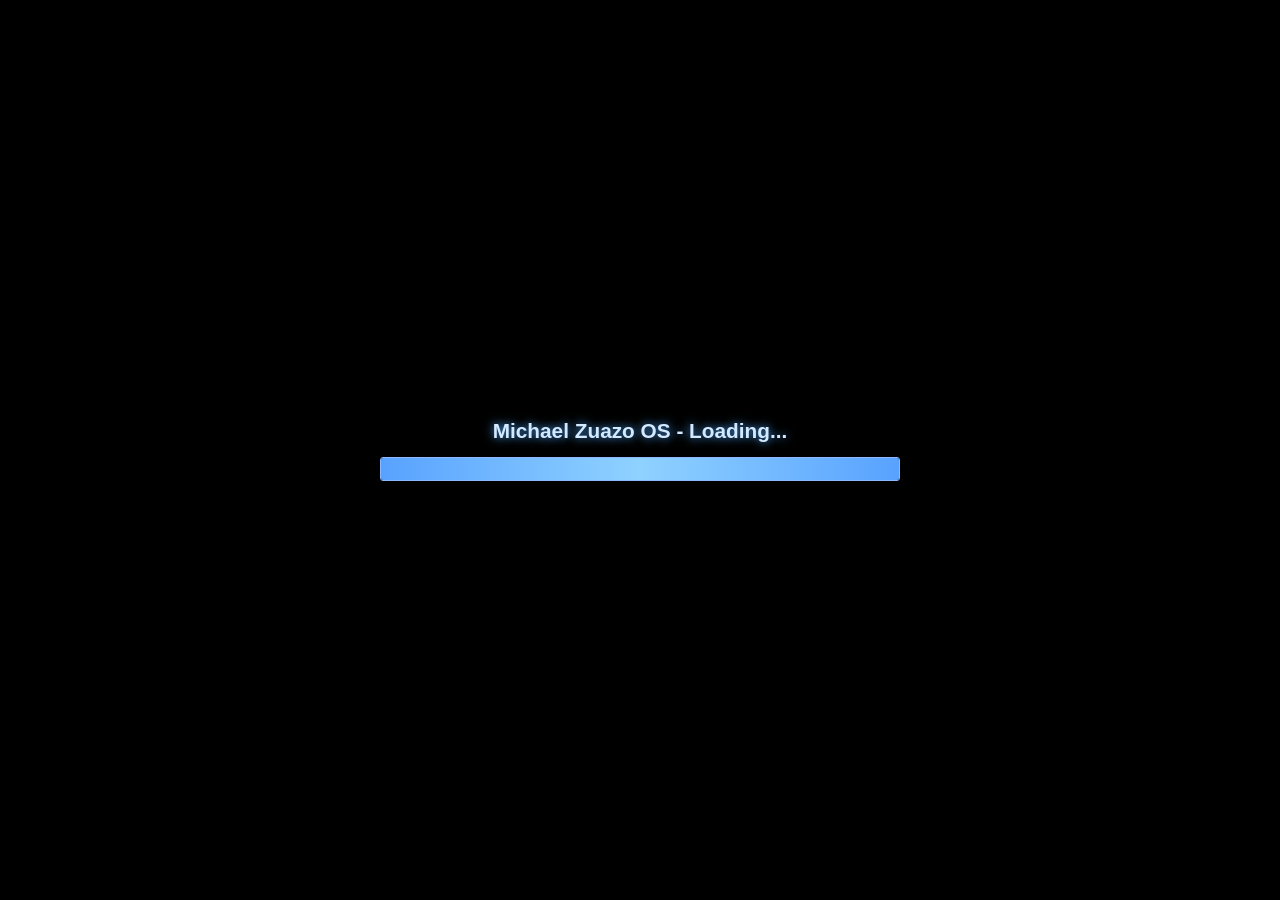
<file: index.html>
<!DOCTYPE html>
<html lang="en">
<head>
  <meta charset="UTF-8">
  <meta name="viewport" content="width=device-width, initial-scale=1.0">
  <title>Michael Zuazo OS - Interactive Resume</title>
  <link rel="stylesheet" href="./css/aero.css">
  <link rel="stylesheet" href="./css/desktop.css">
  <link rel="stylesheet" href="./css/taskbar.css">
  <link rel="stylesheet" href="./css/apps.css">
</head>
<body>
  <div id="boot-screen" class="boot-screen">
    <div class="boot-content">
      <h1>Michael Zuazo OS - Loading...</h1>
      <div class="boot-bar"><div class="boot-progress"></div></div>
    </div>
  </div>

  <main id="desktop" class="desktop hidden">
    <div class="wallpaper-base"></div>
    <div class="cloud cloud-far"></div>
    <div class="cloud cloud-near"></div>
    <div class="bubble-layer"></div>
    <div class="flare-layer"></div>

    <section id="desktop-icons" class="desktop-icons" aria-label="Desktop icons"></section>
    <section id="window-layer" class="window-layer" aria-label="Application windows"></section>
    <div id="welcome-balloon" class="welcome-balloon hidden">Welcome back, Michael!</div>
  </main>

  <footer class="taskbar hidden" id="taskbar">
    <button id="start-button" class="start-button" type="button">MZ</button>
    <div id="taskbar-tabs" class="taskbar-tabs"></div>
    <div class="system-tray">
      <span class="tray-icon" aria-hidden="true">📶</span>
      <span class="tray-icon" aria-hidden="true">👤</span>
      <span id="live-clock">00:00</span>
    </div>
  </footer>

  <script src="./js/appContents.js"></script>
  <script src="./js/mzAppsExtended.js"></script>
  <script src="./js/windowManager.js"></script>
</body>
</html>
</file>
<file: css/aero.css>
:root {
  --aero-blue: #4da6ff;
  --aero-glass: rgba(255, 255, 255, 0.25);
  --aero-glow: 0 0 20px rgba(100, 200, 255, 0.6);
  --chrome-gradient: linear-gradient(180deg, #e8e8e8 0%, #c0c0c0 100%);
  --xp-taskbar: linear-gradient(180deg, #245edb 0%, #3a7bd5 40%, #1e4fc2 100%);
  --xp-title: linear-gradient(90deg, #1956c4 0%, #3a86ff 100%);
}

* {
  box-sizing: border-box;
  user-select: none;
}

html,
body {
  margin: 0;
  padding: 0;
  width: 100%;
  height: 100%;
  overflow: hidden;
  font-family: Tahoma, "MS Sans Serif", Arial, sans-serif;
}

.hidden {
  display: none !important;
}

.boot-screen {
  position: fixed;
  inset: 0;
  background: #000;
  color: #d3e9ff;
  display: grid;
  place-items: center;
  z-index: 9999;
}

.boot-content {
  width: min(520px, 90vw);
  text-align: center;
}

.boot-content h1 {
  margin: 0 0 14px;
  font-size: 1.3rem;
  font-weight: 700;
  text-shadow: 0 0 10px #4da6ff;
}

.boot-bar {
  height: 24px;
  border: 1px solid #8db8ff;
  background: #101c30;
  border-radius: 3px;
  overflow: hidden;
}

.boot-progress {
  height: 100%;
  width: 0;
  background: linear-gradient(90deg, #58a2ff, #8fd2ff, #58a2ff);
  animation: bootProgress 2s ease forwards;
}

@keyframes bootProgress {
  from { width: 0; }
  to { width: 100%; }
}

.desktop {
  position: fixed;
  inset: 0;
  color: #fff;
}

.window-layer {
  position: absolute;
  inset: 0;
  padding-bottom: 48px;
}

.app-window {
  position: absolute;
  width: 620px;
  height: 460px;
  min-width: 320px;
  min-height: 220px;
  border-radius: 9px 9px 6px 6px;
  overflow: hidden;
  box-shadow: 0 8px 32px rgba(0, 0, 0, 0.4);
  border: 1px solid #15407f;
  background: rgba(255, 255, 255, 0.92);
}

.app-window.maximized {
  inset: 0 0 48px 0 !important;
  width: auto !important;
  height: auto !important;
  border-radius: 0;
}

.window-titlebar {
  position: relative;
  height: 32px;
  display: flex;
  align-items: center;
  background: var(--xp-title);
  color: #fff;
  padding: 0 8px;
  cursor: move;
}

.window-titlebar::before {
  content: "";
  position: absolute;
  left: 0;
  right: 0;
  top: 0;
  height: 50%;
  background: linear-gradient(180deg, rgba(255, 255, 255, 0.45), rgba(255, 255, 255, 0));
  pointer-events: none;
}

.window-controls {
  display: flex;
  gap: 6px;
  margin-right: 10px;
}

.window-controls button {
  width: 18px;
  height: 18px;
  border: 1px solid rgba(0, 0, 0, 0.4);
  border-radius: 50%;
  cursor: pointer;
}

.btn-close { background: #ff5a5a; }
.btn-min { background: #ffd85a; }
.btn-max { background: #4fe36f; }

.window-title {
  font-size: 0.86rem;
  font-weight: 700;
  text-shadow: 0 1px 0 rgba(0, 0, 0, 0.4);
}

.window-body {
  height: calc(100% - 32px);
  overflow: auto;
  background: rgba(255, 255, 255, 0.85);
  backdrop-filter: blur(12px);
}

.resize-handle {
  position: absolute;
  right: 0;
  bottom: 0;
  width: 20px;
  height: 20px;
  cursor: nwse-resize;
  background: linear-gradient(135deg, transparent 40%, rgba(0, 0, 0, 0.22) 40%, rgba(0, 0, 0, 0.22) 50%, transparent 50%);
}
</file>
<file: css/desktop.css>
.wallpaper-base,
.cloud,
.bubble-layer,
.flare-layer {
  position: absolute;
  inset: 0;
  pointer-events: none;
}

.wallpaper-base {
  background-image: url("../Assets/Windows_xp.jpg");
  background-size: cover;
  background-position: center;
}

.cloud {
  opacity: 0.3;
}

.cloud-far {
  background: radial-gradient(circle at 15% 25%, rgba(255, 255, 255, 0.42), transparent 24%),
              radial-gradient(circle at 65% 20%, rgba(255, 255, 255, 0.38), transparent 28%);
  animation: driftFar 85s linear infinite;
}

.cloud-near {
  background: radial-gradient(circle at 35% 35%, rgba(255, 255, 255, 0.55), transparent 30%),
              radial-gradient(circle at 80% 38%, rgba(255, 255, 255, 0.45), transparent 26%);
  animation: driftNear 55s linear infinite;
}

@keyframes driftFar { from { transform: translateX(-8%); } to { transform: translateX(8%); } }
@keyframes driftNear { from { transform: translateX(6%); } to { transform: translateX(-6%); } }

.bubble-layer {
  background:
    radial-gradient(circle at 18% 20%, rgba(255, 255, 255, 0.5) 0 3%, rgba(255, 255, 255, 0.2) 12%, transparent 14%),
    radial-gradient(circle at 75% 25%, rgba(255, 255, 255, 0.45) 0 2%, rgba(255, 255, 255, 0.15) 9%, transparent 11%),
    radial-gradient(circle at 82% 73%, rgba(255, 255, 255, 0.42) 0 2%, rgba(255, 255, 255, 0.14) 8%, transparent 10%);
}

.flare-layer {
  background: radial-gradient(circle at 86% 12%, rgba(255, 255, 255, 0.55), transparent 30%);
  mix-blend-mode: screen;
}

.desktop-icons {
  position: absolute;
  top: 18px;
  left: 18px;
  display: grid;
  grid-template-columns: repeat(2, 92px);
  gap: 18px 22px;
  z-index: 3;
}

.desktop-icon {
  width: 92px;
  text-align: center;
  color: #fff;
  text-shadow: 1px 1px 2px rgba(0, 0, 0, 0.85);
  border-radius: 6px;
  padding: 6px 2px;
  cursor: default;
}

.desktop-icon img,
.desktop-icon .icon-fallback {
  width: 44px;
  height: 44px;
  margin: 0 auto 6px;
}

.desktop-icon-img {
  display: block;
  object-fit: contain;
}

.icon-fallback {
  display: grid;
  place-items: center;
  font-size: 1.7rem;
}

.desktop-icon:hover {
  transform: scale(1.1);
  box-shadow: 0 0 12px rgba(77, 166, 255, 0.8);
}

.desktop-icon.selected {
  background: rgba(36, 94, 219, 0.6);
}

.desktop-icon-label {
  font-size: 0.76rem;
  line-height: 1.2;
}

.desktop-icon {
  opacity: 0;
  animation: iconIn 0.5s forwards;
}

@keyframes iconIn {
  from { transform: translateY(10px); opacity: 0; }
  to { transform: translateY(0); opacity: 1; }
}

.welcome-balloon {
  position: absolute;
  bottom: 58px;
  right: 18px;
  background: linear-gradient(180deg, #f5fbff 0%, #d2ecff 100%);
  border: 1px solid #5d95d8;
  color: #143a66;
  padding: 8px 12px;
  border-radius: 8px;
  box-shadow: var(--aero-glow);
  z-index: 9;
  font-size: 0.8rem;
}
</file>
<file: css/taskbar.css>
.taskbar {
  position: fixed;
  left: 0;
  right: 0;
  bottom: 0;
  height: 44px;
  display: flex;
  align-items: center;
  background: linear-gradient(180deg, #3d89f0 0%, #2e69d8 45%, #2457c8 65%, #1c43ab 100%);
  border-top: 1px solid #89b8ff;
  box-shadow: inset 0 1px 0 rgba(255, 255, 255, 0.75), inset 0 -1px 0 rgba(0, 0, 0, 0.35);
  z-index: 1000;
}

.start-button {
  margin: 0 6px 0 4px;
  min-width: 96px;
  height: 36px;
  border-radius: 0 16px 16px 0;
  border: 1px solid #2b6f15;
  border-left: 0;
  background: linear-gradient(180deg, #7fde53 0%, #4eaf28 52%, #3a8f1b 100%);
  color: #fff;
  font-size: 1.05rem;
  font-weight: 700;
  font-style: italic;
  letter-spacing: 0.4px;
  text-shadow: 0 1px 1px rgba(0, 0, 0, 0.55);
  box-shadow: inset 0 1px 0 rgba(255, 255, 255, 0.75), inset 0 -2px 0 rgba(0, 0, 0, 0.22);
  cursor: pointer;
}

.start-button:hover {
  filter: brightness(1.06);
}

.start-button:active {
  transform: translateY(1px);
  filter: brightness(0.95);
}

.taskbar-tabs {
  display: flex;
  align-items: center;
  gap: 4px;
  flex: 1;
  overflow-x: auto;
  padding-right: 6px;
}

.taskbar-tab {
  height: 30px;
  min-width: 170px;
  border: 1px solid #17418f;
  border-radius: 3px;
  background: linear-gradient(180deg, #5e99ea 0%, #3c78ce 100%);
  color: #fff;
  font-size: 0.75rem;
  padding: 0 10px;
  text-align: left;
  text-shadow: 0 1px 0 rgba(0, 0, 0, 0.4);
  box-shadow: inset 0 1px 0 rgba(255, 255, 255, 0.45);
  cursor: pointer;
}

.taskbar-tab.active {
  background: linear-gradient(180deg, #cfe6ff 0%, #93bbe9 60%, #6d9fd8 100%);
  color: #0d2d5a;
  border-color: #315f9d;
  text-shadow: none;
}

.taskbar-tab:hover:not(.active) {
  filter: brightness(1.08);
}

.system-tray {
  min-width: 152px;
  height: 100%;
  display: flex;
  align-items: center;
  justify-content: flex-end;
  gap: 8px;
  padding: 0 10px 0 10px;
  border-left: 1px solid rgba(255, 255, 255, 0.45);
  background: linear-gradient(180deg, #6aa0e5 0%, #4f84ce 55%, #3d70bb 100%);
  font-size: 0.78rem;
  color: #f6fbff;
  text-shadow: 0 1px 0 rgba(0, 0, 0, 0.4);
}

.tray-avatar {
  width: 24px;
  height: 24px;
  border-radius: 50%;
  border: 1px solid rgba(255, 255, 255, 0.8);
}
</file>
<file: css/apps.css>
/* --- Shared: app windows that fill the chrome body --- */
.window-body--fill {
  padding: 0 !important;
  overflow: hidden;
}

.window-body--fill > .aim-shell,
.window-body--fill > .ms-root,
.window-body--fill > .wa-root,
.window-body--fill > .forum-root,
.window-body--fill > .xb-root,
.window-body--fill > .oe-root,
.window-body--fill > .sys-root {
  height: 100%;
  min-height: 0;
}

/* ===================== AIM (classic buddy list + IM) ===================== */
.aim-shell {
  display: flex;
  flex-direction: column;
  height: 100%;
  font: 11px Tahoma, "MS Sans Serif", Arial, sans-serif;
  background: #ece9d8;
  color: #000;
}

.aim-menubar {
  display: flex;
  gap: 10px;
  padding: 3px 6px 4px;
  background: linear-gradient(180deg, #fff 0%, #ece9d8 55%, #dcd8cf 100%);
  border-bottom: 1px solid #aca899;
  flex-shrink: 0;
}

.aim-menubar span {
  color: #000;
}

.aim-main {
  display: flex;
  flex: 1;
  min-height: 0;
  border-top: 1px solid #fff;
}

.aim-buddies {
  width: 232px;
  flex-shrink: 0;
  background: linear-gradient(90deg, #d6e5fa 0%, #c9daf5 40%, #b8cce8 100%);
  border-right: 1px solid #7a96b8;
  display: flex;
  flex-direction: column;
  min-height: 0;
}

.aim-userbar {
  display: flex;
  align-items: center;
  gap: 8px;
  padding: 8px 8px 6px;
  background: linear-gradient(180deg, #eef4fc 0%, #d3e2f4 100%);
  border-bottom: 1px solid #8aa7c4;
}

.aim-userbar img {
  width: 40px;
  height: 40px;
  border: 1px solid #6b8db3;
  object-fit: cover;
}

.aim-user-meta {
  line-height: 1.25;
}

.aim-sn {
  font-weight: 700;
  color: #0b2c5a;
}

.aim-status {
  font-size: 10px;
  color: #444;
}

.aim-buddy-scroll {
  flex: 1;
  overflow: auto;
  padding: 4px 2px 6px;
}

.aim-group {
  margin-bottom: 2px;
}

.aim-group-hd {
  padding: 3px 6px;
  font-weight: 700;
  font-size: 10px;
  color: #1a3a6e;
  cursor: pointer;
  user-select: none;
  border-radius: 2px;
}

.aim-group-hd:hover {
  background: rgba(255, 255, 255, 0.35);
}

.aim-group-hd.collapsed + .aim-group-body {
  display: none;
}

.aim-group-body {
  padding: 0 2px 4px 10px;
}

.aim-buddy {
  padding: 4px 6px;
  margin: 1px 0;
  cursor: pointer;
  border-radius: 2px;
  font-size: 11px;
  border: 1px solid transparent;
}

.aim-buddy:hover {
  background: rgba(255, 255, 255, 0.45);
}

.aim-buddy.active {
  background: #316ac5;
  color: #fff;
  border-color: #245edc;
}

.aim-chat {
  flex: 1;
  display: flex;
  flex-direction: column;
  min-width: 0;
  background: #ece9d8;
}

.aim-chat-titlebar {
  padding: 5px 8px;
  background: linear-gradient(180deg, #fff 0%, #d8e5f7 45%, #b8cce8 100%);
  border-bottom: 1px solid #7a96b8;
  font-weight: 700;
  color: #0b2c5a;
  flex-shrink: 0;
}

.aim-chat-log {
  flex: 1;
  overflow: auto;
  background: #fff;
  margin: 6px;
  border: 1px solid #7a96b8;
  padding: 8px 10px;
  font: 12px Arial, Helvetica, sans-serif;
  box-shadow: inset 0 1px 0 #fff;
}

.aim-msg {
  margin: 0 0 10px;
  line-height: 1.35;
}

.aim-ts {
  color: #666;
  font-size: 10px;
}

.aim-name-buddy {
  color: #800000;
  font-weight: 700;
}

.aim-name-me {
  color: #000080;
  font-weight: 700;
}

.aim-running {
  display: inline-block;
  width: 14px;
  text-align: center;
  margin-right: 2px;
}

/* ===================== MySpace (~2006) ===================== */
.ms-root {
  overflow: auto;
  background: #000 url("../Assets/myspace_background.jfif") center top / cover no-repeat fixed;
  color: #fff;
  font: 11px Verdana, Arial, sans-serif;
}

.ms-inner {
  max-width: 820px;
  margin: 0 auto;
  padding: 12px 10px 24px;
}

.ms-table {
  width: 100%;
  border-collapse: separate;
  border-spacing: 8px;
}

.ms-table td {
  vertical-align: top;
}

.ms-col-left {
  width: 200px;
}

.ms-col-mid {
  min-width: 0;
}

.ms-col-right {
  width: 300px;
}

.ms-panel {
  background: rgba(0, 0, 0, 0.55);
  border: 2px solid #ff69b4;
  box-shadow: 0 0 12px rgba(255, 0, 180, 0.35);
  padding: 10px;
}

.ms-profile-pic {
  text-align: center;
}

.ms-profile-pic img {
  width: 170px;
  max-width: 100%;
  border: 3px solid #fff;
  outline: 2px solid #ff1493;
}

.ms-contact {
  margin-top: 10px;
  font-size: 10px;
  line-height: 1.5;
}

.ms-contact strong {
  color: #ff9edf;
}

.ms-headline {
  font-size: 22px;
  font-weight: 700;
  letter-spacing: -0.5px;
  margin: 0 0 6px;
  animation: msGlitter 2.5s ease-in-out infinite;
}

@keyframes msGlitter {
  0%,
  100% {
    text-shadow: 0 0 6px #fff, 0 0 12px #ff69b4, 2px 0 #ff1493;
    color: #fff;
  }
  50% {
    text-shadow: 0 0 10px #0ff, 0 0 18px #ff69b4, -2px 0 #ff1493;
    color: #ffe4ff;
  }
}

.ms-marquee-wrap {
  margin: 6px 0 12px;
  overflow: hidden;
  border: 1px solid #ff69b4;
  background: rgba(40, 0, 40, 0.6);
}

.ms-marquee {
  white-space: nowrap;
  animation: msMarquee 18s linear infinite;
  padding: 4px 0;
  font-size: 10px;
  color: #ffb7f4;
}

@keyframes msMarquee {
  0% {
    transform: translateX(100%);
  }
  100% {
    transform: translateX(-100%);
  }
}

.ms-section-title {
  background: linear-gradient(90deg, #ff1493, #9400d3);
  color: #fff;
  font-size: 10px;
  font-weight: 700;
  padding: 4px 8px;
  margin: 12px 0 6px;
  border: 1px solid #000;
}

.ms-about {
  font-size: 11px;
  line-height: 1.45;
  color: #eee;
}

.ms-top8-title {
  text-align: center;
  font-size: 12px;
  font-weight: 700;
  color: #fff;
  text-shadow: 0 0 8px #ff69b4;
  margin-bottom: 8px;
}

.ms-top8-grid {
  display: grid;
  grid-template-columns: repeat(4, 1fr);
  gap: 8px;
}

.ms-friend {
  text-align: center;
  cursor: pointer;
  padding: 4px;
  border-radius: 4px;
  border: 1px solid transparent;
}

.ms-friend:hover {
  border-color: #ff69b4;
  background: rgba(255, 105, 180, 0.15);
}

.ms-friend.active {
  border-color: #0ff;
  background: rgba(0, 255, 255, 0.12);
}

.ms-friend-avatar {
  width: 90px;
  height: 90px;
  margin: 0 auto 4px;
  border: 2px solid #fff;
  background: linear-gradient(135deg, #2a0035, #6b006b);
  display: grid;
  place-items: center;
  font-size: 28px;
}

.ms-friend-avatar img {
  width: 100%;
  height: 100%;
  object-fit: cover;
}

.ms-friend-name {
  font-size: 9px;
  line-height: 1.2;
  color: #fff;
  word-break: break-word;
}

.ms-comments {
  margin-top: 12px;
  font-size: 10px;
  line-height: 1.4;
}

.ms-comment {
  border-bottom: 1px dashed rgba(255, 105, 180, 0.4);
  padding: 6px 0;
}

.ms-comment b {
  color: #ff9edf;
}

.ms-detail {
  margin-top: 10px;
  padding: 10px;
  background: rgba(20, 0, 30, 0.75);
  border: 1px solid #ff69b4;
  font-size: 11px;
  line-height: 1.45;
  color: #f5f5f5;
  min-height: 80px;
}

.ms-detail ul {
  margin: 8px 0 0;
  padding-left: 18px;
}

.ms-now-playing {
  margin-top: 10px;
  padding: 6px 8px;
  background: rgba(0, 0, 0, 0.55);
  border: 1px solid #888;
  font-size: 10px;
}

.ms-now-playing span {
  color: #7cfc00;
}

.app-window[data-app="aim"] {
  min-width: 560px;
  min-height: 400px;
}

.app-window[data-app="myspace"] {
  min-width: 640px;
  min-height: 460px;
}

.app-window[data-app="winamp"] {
  min-width: 520px;
  min-height: 400px;
}

.app-window[data-app="forum"] {
  min-width: 560px;
  min-height: 420px;
}

.app-window[data-app="xbox"] {
  min-width: 580px;
  min-height: 440px;
}

.app-window[data-app="outlook"] {
  min-width: 560px;
  min-height: 400px;
}

.app-window[data-app="mycomputer"] {
  min-width: 480px;
  min-height: 380px;
}

/* ===================== Winamp 2.x (Education) ===================== */
.wa-root {
  display: flex;
  flex-direction: column;
  background: #282828;
  color: #c0ffc0;
  font: 11px Arial, Helvetica, sans-serif;
  border: 1px solid #000;
}

.wa-titlebar {
  background: linear-gradient(180deg, #3a3a3a 0%, #1a1a1a 100%);
  color: #c0ffc0;
  padding: 3px 6px;
  font-weight: 700;
  letter-spacing: 1px;
  border-bottom: 1px solid #000;
  flex-shrink: 0;
}

.wa-body {
  display: grid;
  grid-template-columns: 1fr 200px;
  flex: 1;
  min-height: 0;
}

.wa-plist {
  background: #000;
  border-right: 1px solid #333;
  overflow: auto;
  padding: 4px 0;
}

.wa-track {
  padding: 4px 8px;
  cursor: pointer;
  color: #00ff00;
  font-family: "Courier New", monospace;
  font-size: 11px;
  border-left: 3px solid transparent;
}

.wa-track:hover {
  background: #111;
}

.wa-track.active {
  background: #1a331a;
  border-left-color: #0f0;
}

.wa-side {
  display: flex;
  flex-direction: column;
  background: #111;
  min-width: 0;
}

.wa-led {
  margin: 8px;
  padding: 8px;
  background: #000;
  border: 1px solid #333;
  color: #0f0;
  font-family: "Courier New", monospace;
  font-size: 11px;
  line-height: 1.35;
  min-height: 120px;
  overflow: auto;
}

.wa-vu {
  display: flex;
  align-items: flex-end;
  justify-content: center;
  gap: 2px;
  height: 48px;
  margin: 0 8px 8px;
}

.wa-vu span {
  width: 4px;
  background: #0f0;
  animation: waVu 0.45s ease-in-out infinite alternate;
}

.wa-vu span:nth-child(2) { animation-delay: 0.05s; }
.wa-vu span:nth-child(3) { animation-delay: 0.1s; }
.wa-vu span:nth-child(4) { animation-delay: 0.15s; }
.wa-vu span:nth-child(5) { animation-delay: 0.08s; }
.wa-vu span:nth-child(6) { animation-delay: 0.12s; }
.wa-vu span:nth-child(7) { animation-delay: 0.02s; }
.wa-vu span:nth-child(8) { animation-delay: 0.18s; }

@keyframes waVu {
  from { height: 4px; opacity: 0.5; }
  to { height: 36px; opacity: 1; }
}

.wa-controls {
  display: flex;
  gap: 6px;
  padding: 6px 8px;
  background: #222;
  border-top: 1px solid #444;
  flex-shrink: 0;
}

.wa-controls button {
  width: 28px;
  height: 22px;
  font-size: 10px;
  background: linear-gradient(180deg, #555, #333);
  border: 1px solid #000;
  color: #ccc;
  cursor: pointer;
}

.wa-eq {
  display: flex;
  align-items: flex-end;
  gap: 3px;
  height: 40px;
  padding: 6px 8px;
  background: #1a1a1a;
  border-top: 1px solid #000;
}

.wa-eq i {
  width: 5px;
  background: #393;
  border-radius: 1px;
  animation: waEq 0.6s ease-in-out infinite alternate;
}

.wa-eq i:nth-child(odd) { animation-duration: 0.45s; }

@keyframes waEq {
  from { height: 6px; }
  to { height: 28px; }
}

/* ===================== Forum2000 / MSN-style (Extra Curriculars) ===================== */
.forum-root {
  display: flex;
  flex-direction: column;
  background: #d4e3f7;
  color: #000;
  font: 12px Tahoma, "MS Sans Serif", Arial, sans-serif;
}

.forum-top {
  background: linear-gradient(180deg, #1e5aa8 0%, #2b6cb0 100%);
  color: #fff;
  padding: 8px 10px;
  font-weight: 700;
  border-bottom: 2px solid #103060;
  flex-shrink: 0;
}

.forum-sub {
  font-size: 10px;
  font-weight: 400;
  opacity: 0.95;
  margin-top: 2px;
}

.forum-toolbar {
  background: linear-gradient(180deg, #ece9d8 0%, #d8d4ca 100%);
  border-bottom: 1px solid #aca899;
  padding: 4px 8px;
  font-size: 11px;
  flex-shrink: 0;
}

.forum-main {
  flex: 1;
  overflow: auto;
  padding: 8px;
}

.forum-table {
  width: 100%;
  border-collapse: collapse;
  background: #fff;
  border: 1px solid #7a96b8;
}

.forum-table th {
  background: linear-gradient(180deg, #eef4fc 0%, #c9daf5 100%);
  border: 1px solid #7a96b8;
  padding: 4px 6px;
  font-size: 11px;
  text-align: left;
}

.forum-table td {
  border: 1px solid #c6d8ef;
  padding: 6px 8px;
  font-size: 11px;
  vertical-align: top;
}

.forum-table tr:nth-child(even) td {
  background: #f0f6ff;
}

.forum-thread-row {
  cursor: pointer;
}

.forum-thread-row:hover td {
  background: #fffacd !important;
}

.forum-thread-row.active td {
  background: #b8d6ff !important;
}

.forum-view {
  margin-top: 10px;
  padding: 10px;
  background: #fff;
  border: 1px solid #7a96b8;
  min-height: 120px;
  font-size: 11px;
  line-height: 1.45;
}

.forum-view h4 {
  margin: 0 0 8px;
  font-size: 12px;
  color: #0b2c5a;
}

.forum-view ul,
.forum-view ol {
  margin: 6px 0;
  padding-left: 20px;
}

/* ===================== Original Xbox / blade (NeuroForge) ===================== */
.xb-root {
  height: 100%;
  overflow: auto;
  background: #0a0a0a url("../Assets/xbox%20background.jpg") center / cover no-repeat;
  color: #e8ffe8;
  font: 12px Verdana, Tahoma, sans-serif;
}

.xb-overlay {
  min-height: 100%;
  background: linear-gradient(180deg, rgba(0, 40, 0, 0.75) 0%, rgba(0, 0, 0, 0.88) 100%);
  padding: 14px 16px 20px;
}

.xb-logo-line {
  display: flex;
  align-items: center;
  gap: 10px;
  margin-bottom: 12px;
}

.xb-green {
  width: 10px;
  height: 10px;
  border-radius: 50%;
  background: radial-gradient(circle at 30% 30%, #dfff9f, #6ecf00 40%, #2d5a00);
  box-shadow: 0 0 12px #6ecf00;
}

.xb-title {
  font-size: 18px;
  font-weight: 800;
  letter-spacing: 0.5px;
  text-transform: uppercase;
  text-shadow: 0 0 14px rgba(110, 207, 0, 0.8);
}

.xb-blade {
  background: rgba(0, 30, 0, 0.55);
  border: 1px solid rgba(110, 207, 0, 0.45);
  border-left: 4px solid #6ecf00;
  padding: 10px 12px;
  margin-bottom: 10px;
  box-shadow: 0 4px 20px rgba(0, 0, 0, 0.5);
}

.xb-blade h3 {
  margin: 0 0 8px;
  font-size: 11px;
  color: #9fff66;
  text-transform: uppercase;
  letter-spacing: 1px;
}

.xb-blade p {
  margin: 0 0 8px;
  line-height: 1.45;
  color: #dfeedd;
}

.xb-blade p:last-child {
  margin-bottom: 0;
}

.xb-blade ul {
  margin: 6px 0 0;
  padding-left: 18px;
  color: #dfeedd;
}

.xb-specs {
  display: grid;
  grid-template-columns: 140px 1fr;
  gap: 4px 10px;
  font-size: 11px;
  margin-top: 8px;
}

.xb-specs dt {
  color: #9fff66;
  font-weight: 700;
}

.xb-specs dd {
  margin: 0;
  color: #ccc;
}

.xb-quote {
  font-style: italic;
  color: #b8ffb8;
  margin-top: 10px;
  font-size: 11px;
}

/* ===================== Outlook Express (Contact) ===================== */
.oe-root {
  display: flex;
  flex-direction: column;
  height: 100%;
  background: #ece9d8;
  color: #000;
  font: 11px Tahoma, "MS Sans Serif", Arial, sans-serif;
}

.oe-menubar {
  padding: 2px 6px 3px;
  border-bottom: 1px solid #aca899;
  background: linear-gradient(180deg, #fff 0%, #ece9d8 100%);
  flex-shrink: 0;
}

.oe-toolbar {
  display: flex;
  flex-wrap: wrap;
  gap: 4px;
  padding: 4px 6px;
  border-bottom: 1px solid #aca899;
  background: linear-gradient(180deg, #f5f4f0 0%, #dcd8cf 100%);
  flex-shrink: 0;
}

.oe-toolbar button {
  padding: 2px 8px;
  font-size: 11px;
  border: 1px solid #7a7a7a;
  background: linear-gradient(180deg, #fff 0%, #ddd 100%);
  cursor: pointer;
}

.oe-main {
  display: flex;
  flex: 1;
  min-height: 0;
}

.oe-tree {
  width: 160px;
  flex-shrink: 0;
  background: #fff;
  border-right: 1px solid #aca899;
  overflow: auto;
  padding: 6px;
}

.oe-tree-title {
  font-weight: 700;
  margin-bottom: 6px;
  font-size: 11px;
}

.oe-tree ul {
  list-style: none;
  margin: 0;
  padding: 0 0 0 4px;
  font-size: 10px;
}

.oe-tree li {
  padding: 2px 0;
  cursor: default;
}

.oe-tree a {
  color: #0645ad;
  text-decoration: underline;
}

.oe-tree a:hover {
  color: #0b4fba;
}

.oe-compose {
  flex: 1;
  display: flex;
  flex-direction: column;
  min-width: 0;
  padding: 8px;
  gap: 6px;
  overflow: auto;
}

.oe-row {
  display: grid;
  grid-template-columns: 56px 1fr;
  align-items: center;
  gap: 6px;
  font-size: 11px;
}

.oe-row input,
.oe-row textarea {
  font: 11px Tahoma, Arial, sans-serif;
  border: 1px solid #7a9ebd;
  padding: 3px 5px;
}

.oe-body {
  flex: 1;
  min-height: 140px;
  resize: vertical;
}

.oe-hint {
  font-size: 10px;
  color: #444;
}

/* ===================== System Properties (About Me / My Computer) ===================== */
.sys-root {
  display: flex;
  flex-direction: column;
  height: 100%;
  background: #ece9d8;
  color: #000;
  font: 11px Tahoma, "MS Sans Serif", Arial, sans-serif;
}

.sys-tabs {
  display: flex;
  gap: 0;
  padding: 6px 8px 0;
  background: linear-gradient(180deg, #7eb4ea 0%, #3d7dcd 100%);
  border-bottom: 1px solid #245edb;
  flex-shrink: 0;
}

.sys-tab {
  padding: 4px 14px 5px;
  margin-right: 2px;
  border: 1px solid #245edb;
  border-bottom: none;
  border-radius: 3px 3px 0 0;
  background: linear-gradient(180deg, #d8e8fc 0%, #a8c8f0 100%);
  cursor: pointer;
  font-size: 11px;
}

.sys-tab.active {
  background: linear-gradient(180deg, #fff 0%, #ece9d8 100%);
  position: relative;
  top: 1px;
  font-weight: 700;
}

.sys-panel {
  flex: 1;
  overflow: auto;
  padding: 12px 14px;
  border-top: 1px solid #fff;
}

.sys-general {
  display: flex;
  gap: 14px;
  align-items: flex-start;
}

.sys-general img {
  width: 56px;
  height: 56px;
  border: 1px solid #aca899;
  object-fit: cover;
}

.sys-dl {
  display: grid;
  grid-template-columns: 110px 1fr;
  gap: 6px 10px;
  font-size: 11px;
}

.sys-dl dt {
  font-weight: 700;
  color: #333;
}

.sys-dl dd {
  margin: 0;
}

.sys-panel a {
  color: #003c74;
  text-decoration: underline;
}

.sys-panel a:hover {
  color: #0066cc;
}

.sys-list {
  list-style: none;
  margin: 0;
  padding: 0;
}

.sys-list li {
  display: flex;
  justify-content: space-between;
  padding: 5px 8px;
  border-bottom: 1px solid #d0d0d0;
  font-size: 11px;
}

.sys-list li:nth-child(odd) {
  background: #f5f5f5;
}

.sys-ver {
  color: #666;
  font-family: "Courier New", monospace;
  font-size: 10px;
}

.sys-cert-ok {
  color: #080;
  font-weight: 700;
}
</file>
